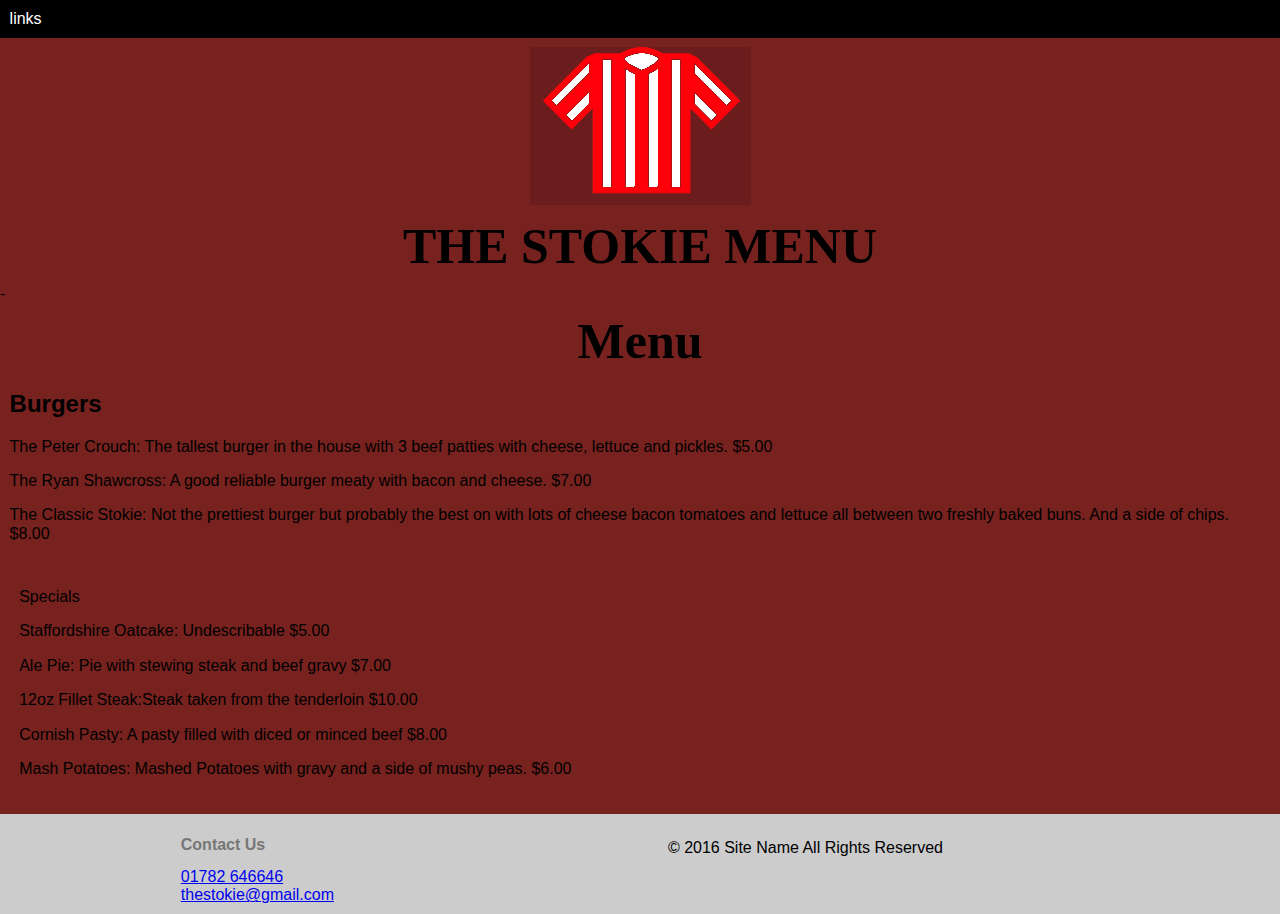
<file: index - Copy.html>
<!DOCTYPE html>

<html lang="en">
<head>
  <!-- metadata -->
  <meta charset="utf-8">
  <meta name="viewport" content="width=device-width, initial-scale=1">

  <!-- page title -->
  <title>The Stokie</title>

  <!-- styles -->

  <link rel="stylesheet" href="css/normalize.css">
  <link rel="stylesheet" href="css/odin.css">
  <link rel="stylesheet" href="css/main.css">
  <link rel="stylesheet" href="css/owl.carousel.min.css">
  <link rel="stylesheet" href="css/owl.theme.default.min.css">
  <link rel="apple-touch-icon" sizes="57x57" href="/apple-icon-57x57.png">
  <link rel="apple-touch-icon" sizes="60x60" href="/apple-icon-60x60.png">
  <link rel="apple-touch-icon" sizes="72x72" href="/apple-icon-72x72.png">
  <link rel="apple-touch-icon" sizes="76x76" href="/apple-icon-76x76.png">
  <link rel="apple-touch-icon" sizes="114x114" href="/apple-icon-114x114.png">
  <link rel="apple-touch-icon" sizes="120x120" href="/apple-icon-120x120.png">
  <link rel="apple-touch-icon" sizes="144x144" href="/apple-icon-144x144.png">
  <link rel="apple-touch-icon" sizes="152x152" href="/apple-icon-152x152.png">
  <link rel="apple-touch-icon" sizes="180x180" href="/apple-icon-180x180.png">
  <link rel="icon" type="image/png" sizes="192x192"  href="/android-icon-192x192.png">
  <link rel="icon" type="image/png" sizes="32x32" href="/favicon-32x32.png">
  <link rel="icon" type="image/png" sizes="96x96" href="/favicon-96x96.png">
  <link rel="icon" type="image/png" sizes="16x16" href="/favicon-16x16.png">
  <link rel="manifest" href="/manifest.json">
  <meta name="msapplication-TileColor" content="#ffffff">
  <meta name="msapplication-TileImage" content="/ms-icon-144x144.png">
  <meta name="theme-color" content="#ffffff">
</head>


  <!-- start making your grid here -->
  <header>
    <div class="row dark">
      <div class="col-sm-12">
        links
      </div>
    </div>

    <div class="row">
      <div class="col-sm-12">
          <h1 class="text-center"><img src="img/Resturant-logo.png">
           <h1 class="text-center"><h1>THE STOKIE MENU</h1>
      </div>-
    </div>

    <main>
      <div class="row">
       <div class="col-sm-12">
     <h1> Menu </h1>
     <h2> Burgers</h2>
     <p>The Peter Crouch: The tallest burger in the house with 3 beef patties with cheese, lettuce and pickles.     $5.00</p>
     <p>The Ryan Shawcross: A good reliable burger meaty with bacon and cheese.   $7.00</p>
     <p>The Classic Stokie: Not the prettiest burger but probably the best on with lots of cheese bacon tomatoes and lettuce all between two freshly baked buns. And a side of chips.   $8.00</p>
   </div>
     <div class="row">
     <div class="col-sm-6"
     <h2>Specials</h2>
     <p>Staffordshire Oatcake: Undescribable     $5.00  </P>
     <p>Ale Pie: Pie with stewing steak and beef gravy     $7.00 </P>
     <p>12oz Fillet Steak:Steak taken from the tenderloin     $10.00 </P>
     <p>Cornish Pasty: A pasty filled with diced or minced beef     $8.00 </p>
     <p>Mash Potatoes: Mashed Potatoes with gravy and a side of mushy peas.     $6.00
     <p>
   </div>
  </main>

    <footer>
      <div class="container-lg">
        <div class="row">
          <div class="col-xs-12 col-sm-4 col-md-2">
            <h2>Contact Us</h2>
            <ul>
              <li><a href="#">01782 646646</a></li>
              <li><a href="#">thestokie@gmail.com</a></li>

          <div class="col-md-6">

          </div>
        </div>

          <div class="col-sm-8">
            <p class="text-right">&copy; 2016 Site Name All Rights Reserved</p>
          </div>
      </div>
    </div>
  </footer>

  <!-- include any javascript below this line -->
  <script src="js/jquery-2.1.4.min.js"></script>
  <script src="js/owl.carousel.min.js"></script>

  <script>
  $(document).ready(function() {
    $('.owl-carousel').owlCarousel({
        autoplay: false,
        autoplayTimeout: 4000,
        autoplayHoverPause: true,
        items : 1,
        loop : true,
        margin : 10,
        nav : false,
        dots: true
    })
   })
  </script>

</body>
</html>
</file>
<file: css/main.css>
/*** sectioning elements ***/

body {
  background-color: #77221f;

}

header {

}

main {

}

footer {
  background-color: #ccc;
}

nav {

}

section {

}

aside {

}

.dark {
    background-color: #000;
    color: #fff;
}


/**** content styles ***/

h1 {
  margin: 0;
  font-size: 50px;
  font-family: 'Taviraj', serif;
  text-align: center;

}

h2 {

}

footer h2 {
  color: #777;
  font-size: 16px;
}

h3 {

}

h4 {

}

h5 {

}

h6 {

}

p {

}

blockquote {

}

ol {

}

ul {

}

footer ul {
    margin: 0;
    padding: 0;
    list-style: none;
}

li {

}

table {

}

tr {

}

th {

}

td {

}


/*** image styles ***/

img  {

}

img.social {
  margin: 6px;
}


/*** link styles ***/

a:link {

}

a:visited {

}

a:hover {

}

a:active {

}
</file>
<file: css/odin.css>
/* resets */

html {
    box-sizing: border-box;
}

*, *:before, *:after {
    box-sizing: inherit;

    /* technique from https://css-tricks.com/box-sizing/ */
}


/* container styles */

.container-sm,
.container-md,
.container-lg,
.container-xl {
  margin: 0 auto;
  padding: 0 0.7rem;
}

.container-xl {
  max-width: 1200px;
}

.container-lg {
  max-width: 960px;
}

.container-md {
  max-width: 720px;
}

.container-sm {
  max-width: 480px;
}


/* grid styles */

.row {
  display: flex;
  flex-direction: row;
  flex-wrap: wrap;
}

.row > *
{
  padding: 0.6rem;
  position: relative;
  width: 100%;
}

.row.gutter-default > * {
  padding: 0.6rem;
}

.row.gutter-double > * {
  padding: 1.2rem;
}

.row.gutter-none > * {
  padding: 0;
}

.col-xs-1 { width: 8.333333%; }
.col-xs-2 { width: 16.666666%; }
.col-xs-3 { width: 25%; }
.col-xs-4 { width: 33.333333%; }
.col-xs-5 { width: 41.666666%; }
.col-xs-6 { width: 50%; }
.col-xs-7 { width: 58.333333%; }
.col-xs-8 { width: 66.666666%; }
.col-xs-9 { width: 75%; }
.col-xs-10 { width: 83.333333%; }
.col-xs-11 { width: 91.666666%; }
.col-xs-12 { width: 100%; }

@media (min-width: 480px) {
  .col-sm-1 { width: 8.333333%; }
  .col-sm-2 { width: 16.666666%; }
  .col-sm-3 { width: 25%; }
  .col-sm-4 { width: 33.333333%; }
  .col-sm-5 { width: 41.666666%; }
  .col-sm-6 { width: 50%; }
  .col-sm-7 { width: 58.333333%; }
  .col-sm-8 { width: 66.666666%; }
  .col-sm-9 { width: 75%; }
  .col-sm-10 { width: 83.333333%; }
  .col-sm-11 { width: 91.666666%; }
  .col-sm-12 { width: 100%; }
}

@media (min-width: 720px) {
  .col-md-1 { width: 8.333333%; }
  .col-md-2 { width: 16.666666%; }
  .col-md-3 { width: 25%; }
  .col-md-4 { width: 33.333333%; }
  .col-md-5 { width: 41.666666%; }
  .col-md-6 { width: 50%; }
  .col-md-7 { width: 58.333333%; }
  .col-md-8 { width: 66.666666%; }
  .col-md-9 { width: 75%; }
  .col-md-10 { width: 83.333333%; }
  .col-md-11 { width: 91.666666%; }
  .col-md-12 { width: 100%; }
}

@media (min-width: 960px) {
  .col-lg-1 { width: 8.333333%; }
  .col-lg-2 { width: 16.666666%; }
  .col-lg-3 { width: 25%; }
  .col-lg-4 { width: 33.333333%; }
  .col-lg-5 { width: 41.666666%; }
  .col-lg-6 { width: 50%; }
  .col-lg-7 { width: 58.333333%; }
  .col-lg-8 { width: 66.666666%; }
  .col-lg-9 { width: 75%; }
  .col-lg-10 { width: 83.333333%; }
  .col-lg-11 { width: 91.666666%; }
  .col-lg-12 { width: 100%; }
}

.row.reverse {
  flex-direction: row-reverse;
}

@media (max-width: 479px) {
  .row.reverse-xs {
    flex-direction: row-reverse;
  }
}

@media (min-width: 480px) and (max-width: 719px) {
  .row.reverse-sm {
    flex-direction: row-reverse;
  }
}

@media (min-width: 720px) and (max-width: 959px) {
  .row.reverse-md {
    flex-direction: row-reverse;
  }
}

@media (min-width: 960px) {
  .row.reverse-lg {
    flex-direction: row-reverse;
  }
}


/* positioning helper classes */

.center-vertical,
.center-horizontal,
.push-left,
.push-right {
  display: flex;
}

.center-vertical {
  align-items: center;
}

.center-horizontal {
  justify-content: center;
}

.push-left {
  justify-content: flex-start;
}

.push-right {
  justify-content: flex-end;
}

.upper-left,
.upper-right,
.lower-right,
.lower-left {
  position: absolute;
}

.upper-left,
.gutter-default .upper-left {
  top: 0.6rem;
  left: 0.6rem;
}

.gutter-double .upper-left {
  top: 1.2rem;
  left: 1.2rem;
}

.gutter-none .upper-left {
  top: 0;
  left: 0;
}

.upper-right,
.gutter-default .upper-right {
  top: 0.6rem;
  right: 0.6rem;
}

.gutter-double .upper-right {
  top: 1.2rem;
  right: 1.2rem;
}

.gutter-none .upper-right {
  top: 0;
  right: 0;
}

.lower-right,
.gutter-default .lower-right {
  bottom: 0.6rem;
  right: 0.6rem;
}

.gutter-double .lower-right {
  bottom: 1.2rem;
  right: 1.2rem;
}

.gutter-none .lower-right {
  bottom: 0;
  right: 0;
}

.lower-left,
.gutter-default .lower-left {
  bottom: 0.6rem;
  left: 0.6rem;
}

.gutter-double .lower-left {
  bottom: 1.2rem;
  left: 1.2rem;
}

.gutter-none .lower-left {
  bottom: 0;
  left: 0;
}


/* responsive features */
img,
iframe,
video {
  max-width: 100%;
}

/* responsive helper classes */

@media (max-width: 479px) {
  .hide-xs,
  .show-sm-only,
  .show-md-only,
  .show-lg-only {
    display: none;
  }
}

@media (min-width: 480px) and (max-width: 719px) {
  .hide-sm,
  .show-xs-only,
  .show-md-only,
  .show-lg-only {
    display: none;
  }
}

@media (min-width: 720px) and (max-width: 959px) {
  .hide-md,
  .show-xs-only,
  .show-sm-only,
  .show-lg-only {
    display: none;
  }
}

@media (min-width: 960px) {
  .hide-lg,
  .show-xs-only,
  .show-sm-only,
  .show-md-only {
    display: none;
  }
}


/* other helper classes */
.right {
  float: right;
  margin-left: 1.2rem;
  margin-bottom: 1.2rem;
}

.left {
  float: left;
  margin-right: 1.2rem;
  margin-bottom: 1.2rem;
}

.clear {
  clear: both;
}

.center {
  display: block;
  margin: 0 auto;
}

.text-left {
  text-align: left;
}

.text-right {
  text-align: right;
}

.text-center {
  text-align: center;
}

.text-justify {
  text-align: justify;
}


/* apply .show-gridlines to body when creating initial grid or when debugging */
.show-gridlines .row > * {
  border: 1px solid #bbb;
}
</file>
